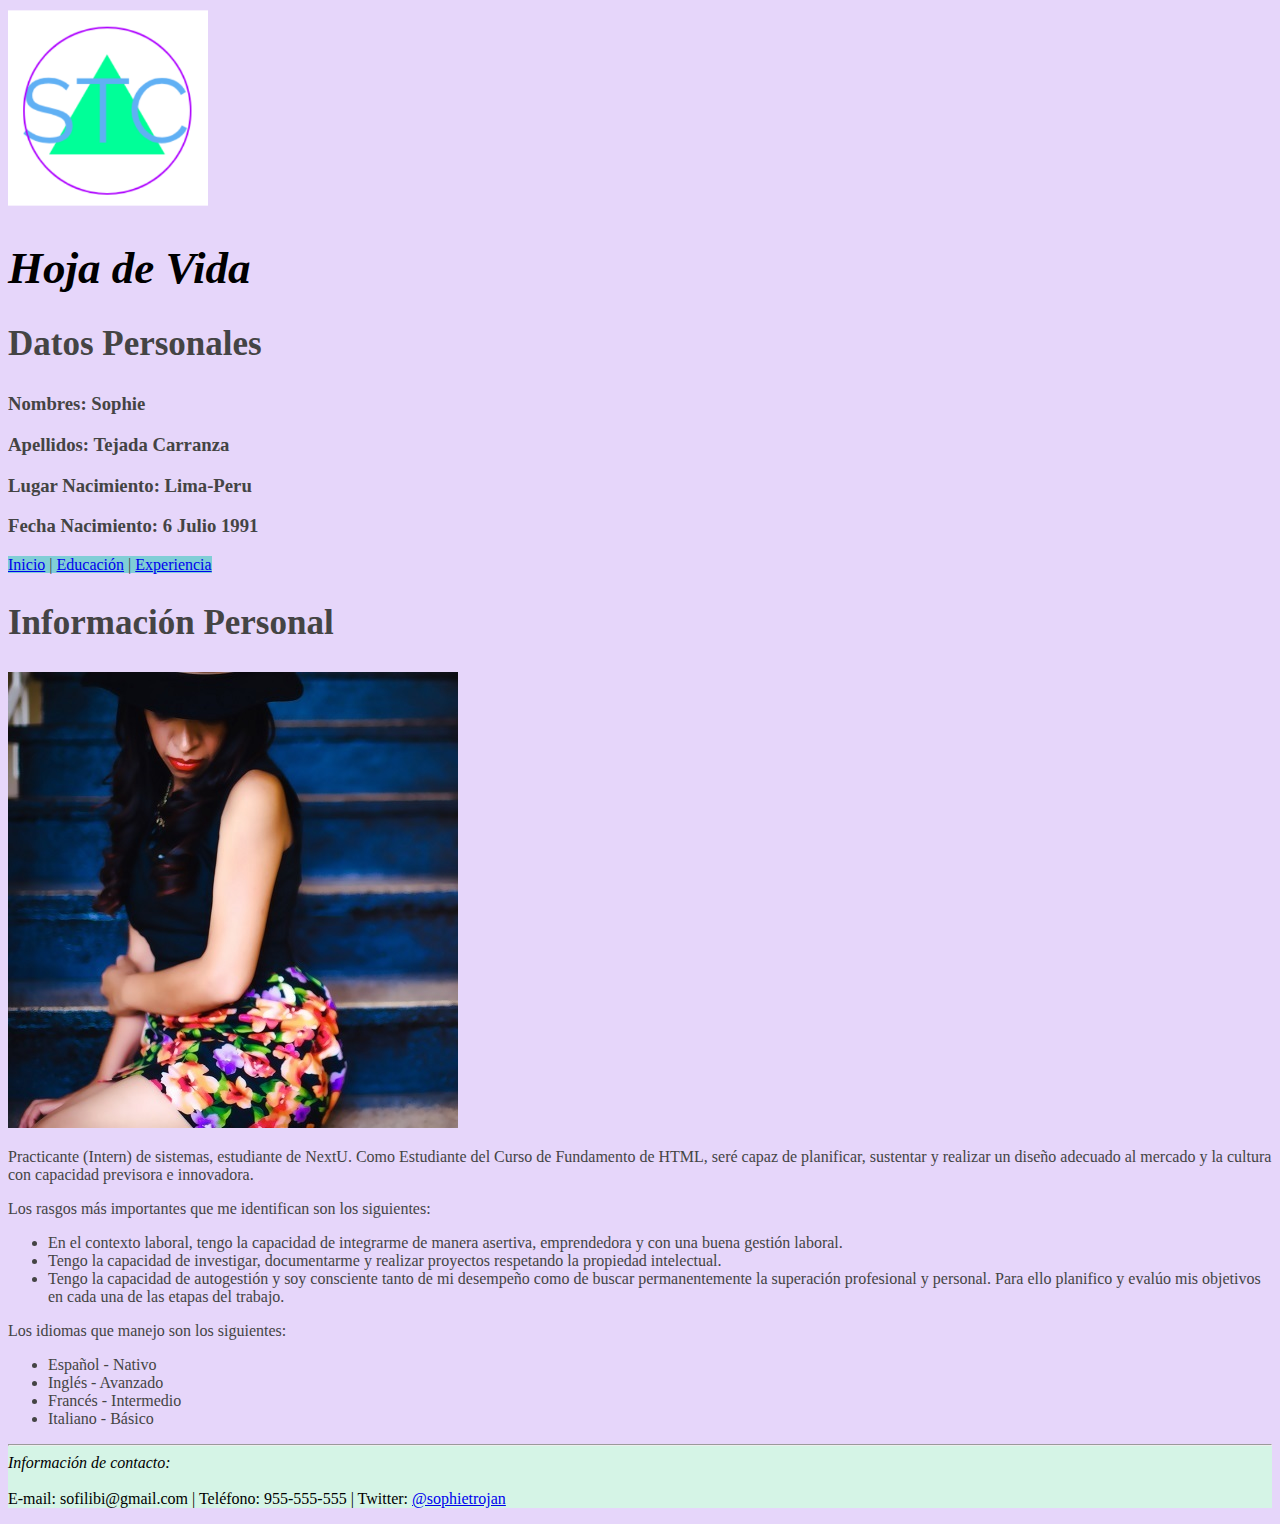
<file: responsivewebdesingNextU/index.html>
<!DOCTYPE html>
<html>
<head>
	<title>Fundamentos de HTML</title>
	<meta charset="utf-8" >
	<meta name="author" content="Sofia Tejada">
	
</head>
<body style="background-color:#E6D6FA;">

<img src="images/logo.svg" width="200px" height="200px">


 <h1 style="color:#000; font-size: 45px" ><em>Hoja de Vida</em></h1>
  <h2 style="color:#444; font-size: 35px; font-family: 'Source Sans Pro'">Datos Personales</h2>
  <h3 style="color:#444; font-family: 'Source Sans Pro'">Nombres: Sophie</h3>
  <h3 style="color:#444; font-family: 'Source Sans Pro'">Apellidos: Tejada Carranza</h3>
  <h3 style="color:#444; font-family: 'Source Sans Pro'">Lugar Nacimiento: Lima-Peru</h3>
  <h3 style="color:#444; font-family: 'Source Sans Pro'">Fecha Nacimiento: 6 Julio 1991</h3>
  <p > <span style="color:#444; font-family: 'Source Sans Pro'; background-color: #80ced6;"><a href="index.html">Inicio</a> | <a href="educacion.html">Educación</a> | <a href="experiencia.html">Experiencia</a></span></p>
   <h2 style="color:#444; font-size: 35px; font-family: 'Source Sans Pro'">Información Personal</h2>
   <img src="images/foto.jpg"/>
    <p style="color:#444; font-family: 'Source Sans Pro';" >Practicante (Intern) de sistemas, estudiante de NextU. Como Estudiante del Curso de Fundamento de HTML, seré capaz de planificar, sustentar y realizar un diseño adecuado al mercado y la cultura con capacidad previsora e innovadora.</p>

 <p style="color:#444; font-family: 'Source Sans Pro';" >Los rasgos más importantes que me identifican son los siguientes:</p>
 <ul style="color:#444; font-family: 'Source Sans Pro';" >
<li>En el contexto laboral, tengo la capacidad de integrarme de manera asertiva, emprendedora y&nbsp;con una buena gestión laboral.</li>
<li>Tengo la capacidad de investigar,  documentarme y realizar proyectos respetando la&nbsp;propiedad intelectual.</li>
<li>Tengo la capacidad de autogestión y soy consciente tanto de mi desempeño como de&nbsp;buscar permanentemente la superación profesional y personal. Para ello planifico y&nbsp;evalúo mis objetivos en cada una de las etapas del trabajo.</li>
</ul>

<p style="color:#444; font-family: 'Source Sans Pro';" >Los idiomas que manejo son los siguientes:</p>
 <ul style="color:#444; font-family: 'Source Sans Pro';" >
<li>Español - Nativo</li>
<li>Inglés - Avanzado </li>
<li>Francés - Intermedio</li>
<li>Italiano - Básico</li>
</ul>

<footer style="font-family: 'Source Sans Pro'; background-color: #d5f4e6;"> <p><hr/><em>Información de contacto:</em></br></br> E-mail: sofilibi@gmail.com | Teléfono: 955-555-555 | Twitter: <a href="https://twitter.com/intent/tweet?screen_name=@sophietrojan" target="_blank"> @sophietrojan</a></p></footer>
</body>
</html>
</file>
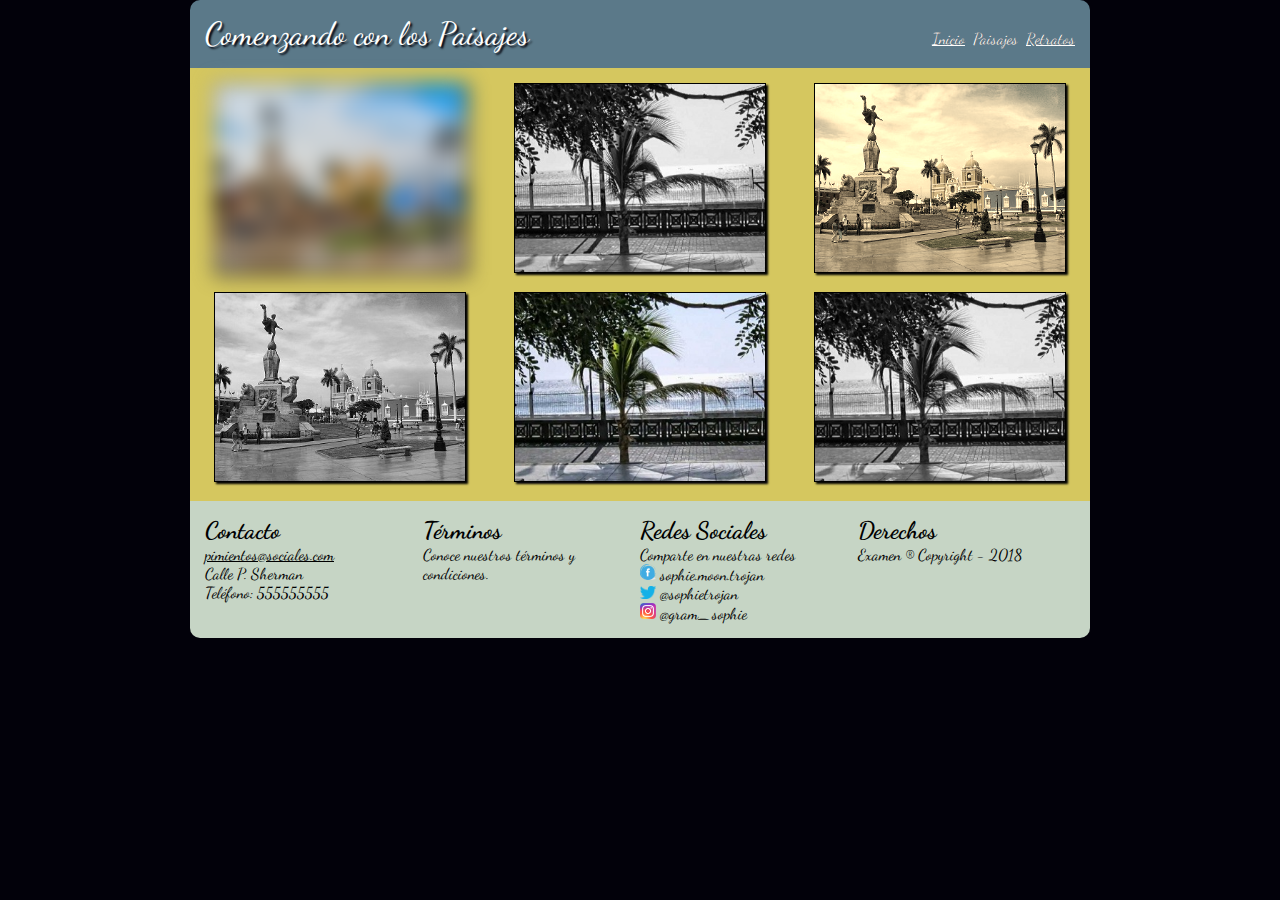
<file: CSSDiseñoWebResponsive_Sofia_Tejada/paisajes.html>
<!DOCTYPE html>
<html>
  <head>
    <meta charset="utf-8">
    <meta name="author" content="Sophie Tejada">
    <meta name="description" content="Comenzando con la Fotografía">
    <meta name="viewport" content="width=device-width">

   <link href="https://fonts.googleapis.com/css?family=Dancing+Script" rel="stylesheet">
    <link rel="stylesheet" href="css/styles.css">

    <title>Comenzando con la Fotografía</title>
  </head>
  <body>
    <div class="contenido">
      <header class="cabecera">
        Comenzando con los Paisajes
        <nav>
          <a href="index.html">Inicio</a>
          <a href="#" class="actual">Paisajes</a>
          <a href="retratos.html">Retratos</a>
        </nav>
      </header>
      <section>
        <article class="paisajes">
          <div id="paisaje_01">
            <img src="images/pacasmayo2.jpg" alt="Paisaje" title="Paisaje">
          </div>
          <div id="paisaje_02">
            <img src="images/pacasmayo.jpg" alt="Paisaje" title="Paisaje">
          </div>
          <div id="paisaje_03">
            <img src="images/pacasmayo2.jpg" alt="Paisaje" title="Paisaje">
          </div>
          <div id="paisaje_04">
            <img src="images/pacasmayo2.jpg" alt="Paisaje" title="Paisaje">
          </div>
          <div id="paisaje_05">
            <img src="images/pacasmayo.jpg" alt="Paisaje" title="Paisaje">
          </div>
          <div id="paisaje_06">
            <img src="images/pacasmayo.jpg" alt="Paisaje" title="Paisaje">
          </div>
        </article>
      </section>
          <footer class="pie_de_pagina">
        <div id="col1">
          <h2>Contacto</h2><br>
          <a href="mailto:sofilibi@gmail.com" >pimientos@sociales.com</a> <br>
          Calle P. Sherman <br>
          Teléfono: 555555555
        </div>
        <div id="col2">
          <h2>Términos</h2><br>
          Conoce nuestros términos y condiciones.
        </div>
        <div id="col3">
          <h2>Redes Sociales</h2><br>
          Comparte en nuestras redes <br>
          <img class="icons" src="images/fb.png" alt="fb icon" title="fb icon">
          sophie.moon.trojan <br>
          <img class="icons" src="images/tw.png" alt="tw icon" title="tw icon">
          @sophietrojan <br>
          <img class="icons" src="images/ig.png" alt="ig icon" title="ig icon">
          @gram_sophie <br>
        </div>
        <div id="col4">
          <h2>Derechos</h2><br>
          Examen ® Copyright - 2018
        </div>
      </footer>
    </div>
  </body>
</html>
</file>
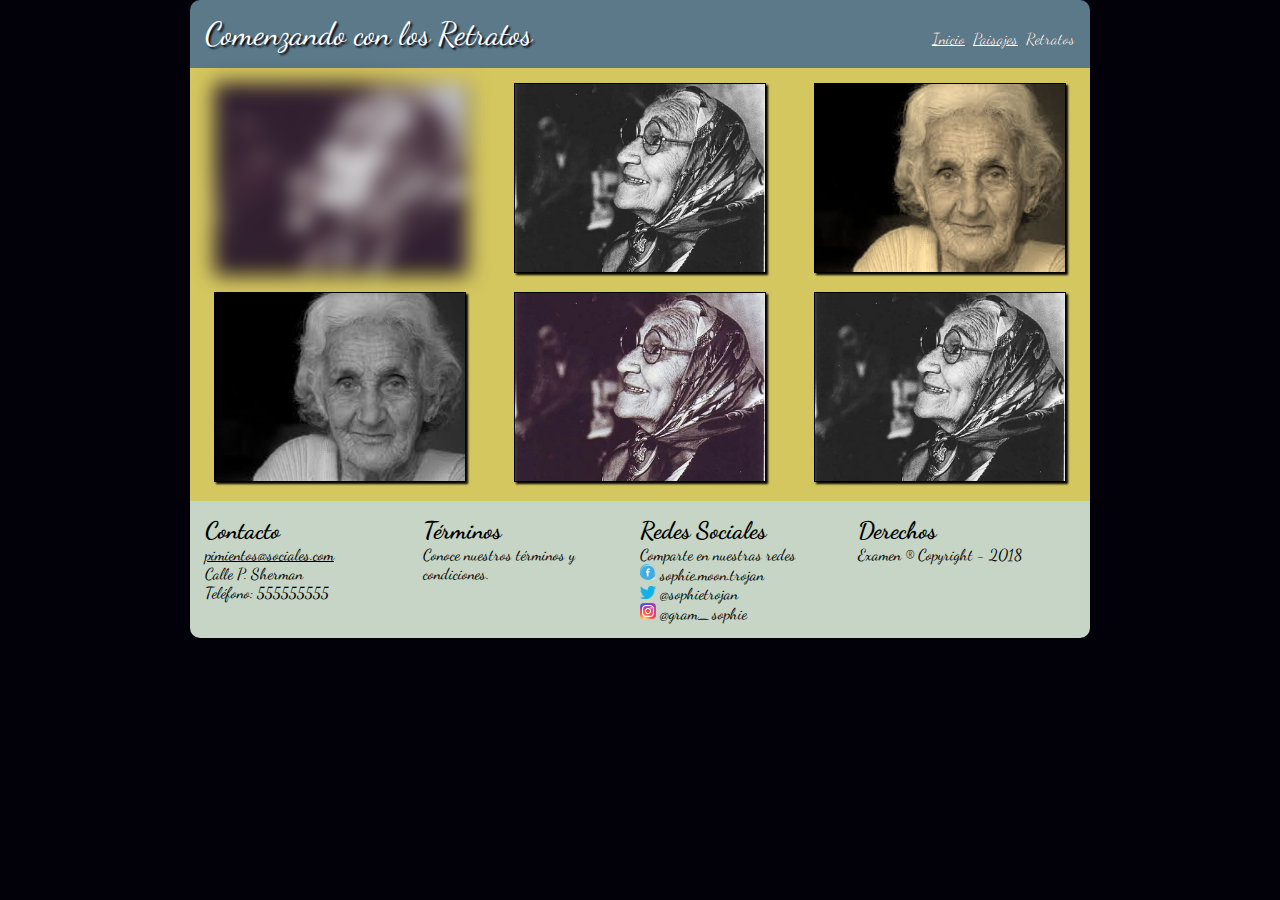
<file: CSSDiseñoWebResponsive_Sofia_Tejada/retratos.html>
<!DOCTYPE html>
<html>
  <head>
    <meta charset="utf-8">
    <meta name="author" content="Sophie Tejada">
    <meta name="description" content="Comenzando con la Fotografía">
    <meta name="viewport" content="width=device-width">

   <link href="https://fonts.googleapis.com/css?family=Dancing+Script" rel="stylesheet">
    <link rel="stylesheet" href="css/styles.css">

    <title>Comenzando con la Fotografía</title>
  </head>
  <body>
    <div class="contenido">
      <header class="cabecera">
        Comenzando con los Retratos
        <nav>
          <a href="index.html">Inicio</a>
          <a href="paisajes.html">Paisajes</a>
          <a href="#" class="actual">Retratos</a>
        </nav>
      </header>
      <section>
        <article class="retratos">
          <div id="retrato_01">
            <img src="images/retrato.jpg" alt="Retrato" title="Retrato">
          </div>
          <div id="retrato_02">
            <img src="images/retrato.jpg" alt="Retrato" title="Retrato">
          </div>
          <div id="retrato_03">
            <img src="images/retrato2.jpg" alt="Retrato" title="Retrato">
          </div>
          <div id="retrato_04">
            <img src="images/retrato2.jpg" alt="Retrato" title="Retrato">
          </div>
          <div id="retrato_05">
            <img src="images/retrato.jpg" alt="Retrato" title="Retrato">
          </div>
          <div id="retrato_06">
            <img src="images/retrato.jpg" alt="Retrato" title="Retrato">
          </div>
        </article>
      </section>
         <footer class="pie_de_pagina">
        <div id="col1">
          <h2>Contacto</h2><br>
          <a href="mailto:sofilibi@gmail.com" >pimientos@sociales.com</a> <br>
          Calle P. Sherman <br>
          Teléfono: 555555555
        </div>
        <div id="col2">
          <h2>Términos</h2><br>
          Conoce nuestros términos y condiciones.
        </div>
        <div id="col3">
          <h2>Redes Sociales</h2><br>
          Comparte en nuestras redes <br>
          <img class="icons" src="images/fb.png" alt="fb icon" title="fb icon">
          sophie.moon.trojan <br>
          <img class="icons" src="images/tw.png" alt="tw icon" title="tw icon">
          @sophietrojan <br>
          <img class="icons" src="images/ig.png" alt="ig icon" title="ig icon">
          @gram_sophie <br>
        </div>
        <div id="col4">
          <h2>Derechos</h2><br>
          Examen ® Copyright - 2018
        </div>
      </footer>
    </div>
  </body>
</html>
</file>
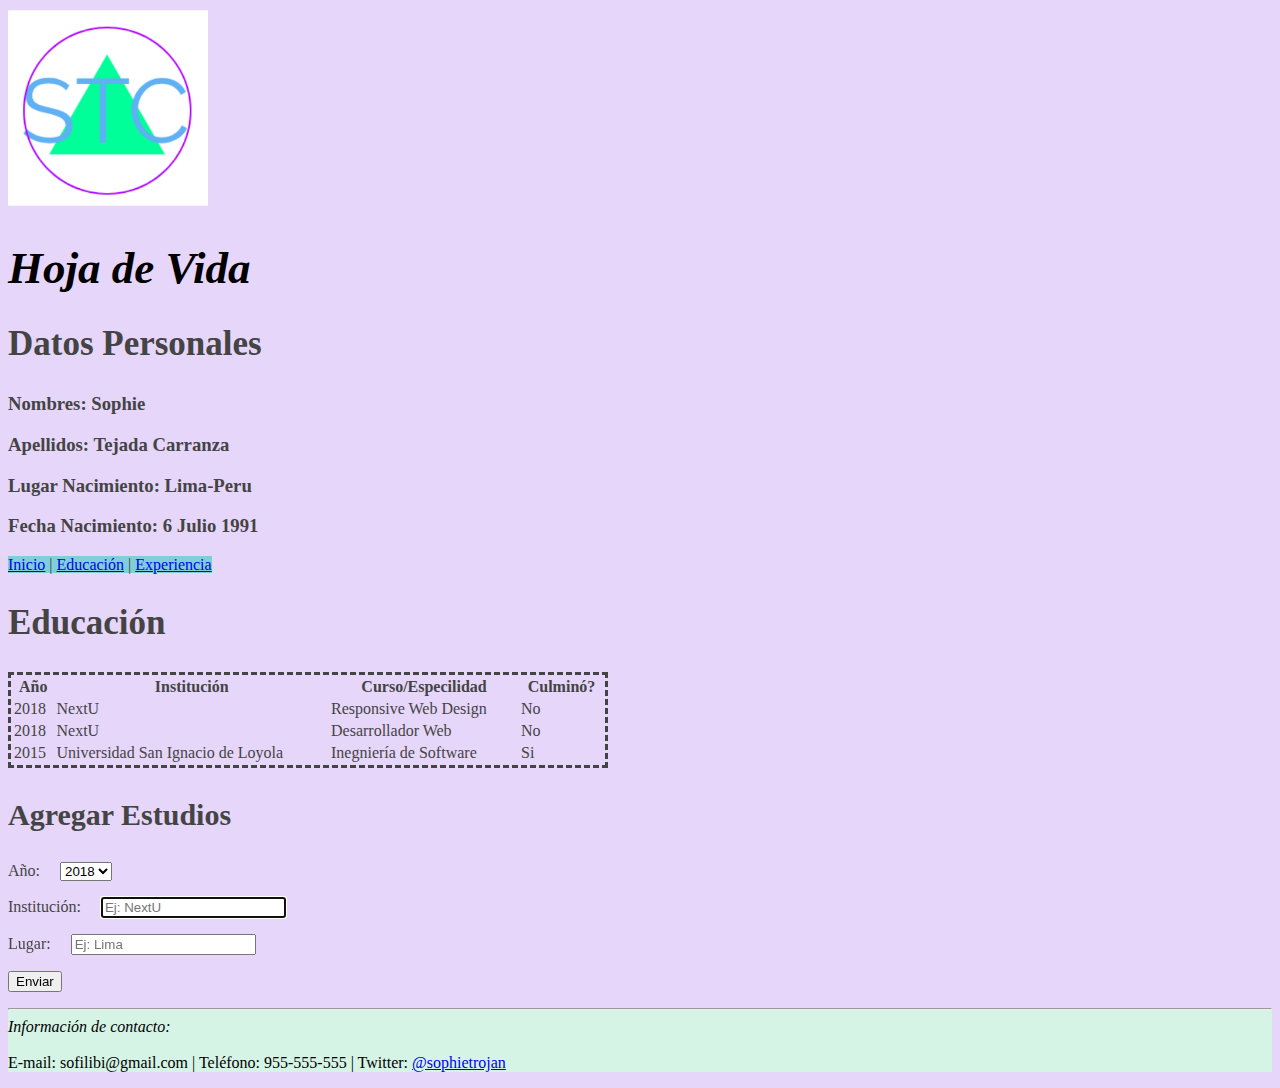
<file: responsivewebdesingNextU/educacion.html>
<!DOCTYPE html>
<html>
<head>
	<title>Fundamentos de HTML</title>
	<meta charset="utf-8" >
	<meta name="author" content="Sofia Tejada">
	
</head>
<body style="background-color:#E6D6FA;">

<img src="images/logo.svg" width="200px" height="200px">


 <h1 style="color:#000; font-size: 45px" ><em>Hoja de Vida</em></h1>
  <h2 style="color:#444; font-size: 35px; font-family: 'Source Sans Pro'">Datos Personales</h2>
  <h3 style="color:#444; font-family: 'Source Sans Pro'">Nombres: Sophie</h3>
  <h3 style="color:#444; font-family: 'Source Sans Pro'">Apellidos: Tejada Carranza</h3>
  <h3 style="color:#444; font-family: 'Source Sans Pro'">Lugar Nacimiento: Lima-Peru</h3>
  <h3 style="color:#444; font-family: 'Source Sans Pro'">Fecha Nacimiento: 6 Julio 1991</h3>
  <p > <span style="color:#444; font-family: 'Source Sans Pro'; background-color: #80ced6;"><a href="index.html">Inicio</a> | <a href="educacion.html">Educación</a> | <a href="experiencia.html">Experiencia</a></span></p>
   <h2 style="color:#444; font-size: 35px; font-family: 'Source Sans Pro'">Educación</h2>
 

 

 <table style="color:#444; font-family: 'Source Sans Pro'; border-color: black; border-width: 0.5px; border: dashed;" width="600px">
  <tr>
    <th>Año</th>
    <th>Institución</th>
    <th>Curso/Especilidad</th>
    <th>Culminó?</th>
  </tr>
  <tr>
    <td>2018</td>
    <td>NextU</td>
    <td>Responsive Web Design</td>
    <td>No</td>
  </tr>
  <tr>
    <td>2018</td>
    <td>NextU</td>
    <td>Desarrollador Web</td>
    <td>No</td>
  </tr>
  <tr>
    <td>2015</td>
    <td>Universidad San Ignacio de Loyola</td>
    <td>Inegniería de Software</td>
    <td>Si</td>
  </tr>
</table>

 <h3 style="color:#444; font-size: 30px; font-family: 'Source Sans Pro'">Agregar Estudios</h3>
 
<form action="" style="color:#444; font-size: 16px; font-family: 'Source Sans Pro'">
   <p>
    <label for="year">Año: </label>
    &nbsp;&nbsp;&nbsp;
    <select name="year">
      <option value="1" selected="">2018</option>
      <option value="2">2017</option>
      <option value="3">2016</option>
    </select>
  </p>
 
  <p>
    <label for="institutio">Institución:</label>
  &nbsp;&nbsp;&nbsp;
    <input type="text" name="institution" placeholder="Ej: NextU" autofocus required>
  </p>
 
  <p>
    <label for="place">Lugar: </label>
   &nbsp;&nbsp;&nbsp;
     <input type="text" name="place" placeholder="Ej: Lima" required>
  </p>
 

 

 

  <p>
    <input type="submit" value="Enviar">
  </p>
</form>


<footer style="font-family: 'Source Sans Pro'; background-color: #d5f4e6;"> <p><hr/><em>Información de contacto:</em></br></br> E-mail: sofilibi@gmail.com | Teléfono: 955-555-555 | Twitter: <a href="https://twitter.com/intent/tweet?screen_name=@sophietrojan" target="_blank"> @sophietrojan</a></p></footer>
</body>
</html>
</file>
<file: CSSDiseñoWebResponsive_Sofia_Tejada/css/styles.css>
body {
     font-family: 'Dancing Script';
    background-color: #02010a;
    margin: 0px;
    width:100%;
}

.contenido {
  width: 900px;
  margin-left: auto;
  margin-right: auto;
}

.cabecera {
  background: #5b7989;
  border-radius: 10px 10px 0px 0px;
  padding: 15px;
  color: white;
  font-size: 32px;
  text-align: left;
  text-shadow: 2px 2px 2px #02010a;
}

nav {
  float: right;
  vertical-align: middle;
}

nav>a {
    color: inherit;
    font-size: 16px;
    text-shadow: 0px 0px 0px #000000;
}

nav>a.actual {
  text-decoration: none;
}

img {
	
  box-shadow: 2px 2px 2px #02010A;
}

.principal {
  margin: 0px;
  padding: 15px;
  background: #82c3a6;
  float: center;
}

#img_ppal {
  display: block;
  margin-left: auto;
  margin-right: auto;
}

.secundaria {
  margin: 0px;
  background: #d5c75f;

  display: flex;
  flex-direction: row;
  flex-wrap: wrap;
  justify-content:center;
  align-items: space-around;
  -webkit-display: flex;
  -webkit-flex-direction: row;
  -webkit-flex-wrap: wrap;
  -webkit-justify-content: space-around;
  -webkit-align-items: center;
}

.secundaria>div {
  flex: 0 0;
  -webkit-flex:0 0;
}

#img_left {
  order: 1;
  -webkit-order: 1;
}

#img_right {
  order: 2;
  -webkit-order: 2;
}

.secundaria>div>a>figure>img {
  border: 1px black solid;
  width: 320px;
}

.secundaria>div>a>figure>figcaption {
  color: black;
}

#img_left>a>figure>img:first-child:hover {
  transform: rotateZ(10deg);
  box-shadow:2px 2px 2px #82c3a6;
  border: 2px black solid;
}
#img_right>a>figure>img:first-child:hover {
  transform: translate(20px, -5px);
  box-shadow:2px 2px 2px #82c3a6;
  border: 2px black solid;
}

.pie_de_pagina {
  margin: 0px;
  background: #C6d5c5;
  border-radius: 0px 0px 10px 10px;
  padding: 15px;
  font-size: 16px;

  display: flex;
  flex-direction: row;
  flex-wrap: wrap;
  justify-content: space-around;
  align-items: flex-start;
  -webkit-display: flex;
  -webkit-flex-direction: row;
  -webkit-flex-wrap: wrap;
  -webkit-justify-content: space-around;
  -webkit-align-items: flex-start;
}

.pie_de_pagina>div {
  margin-left: auto;
  margin-right: auto;

  flex: 1 0;
  -webkit-flex:1 0;
}

.pie_de_pagina>div>h2 {
  display: inline;
}

.pie_de_pagina>div>a {
  color: black;
}

.pie_de_pagina>div>img.icons {
  border-style: none;
  box-shadow: 0px 0px 0px #000000;
  width: 16px
}

#col1 {
  order: 1;
  -webkit-order: 1;
}

#col2 {
  order: 2;
  -webkit-order: 2;
}

#col3 {
  order: 3;
  -webkit-order: 3;
}

#col4 {
  order: 4;
  -webkit-order: 4;
}

/******************************************************/
/*                  para paisajes.html                   */
/******************************************************/
.paisajes {
  margin: 0px;
  background: #d5c75f;

  display: flex;
  flex-direction: row;
  flex-wrap: wrap;
  justify-content:center;
  align-items: space-around;
  -webkit-display: flex;
  -webkit-flex-direction: row;
  -webkit-flex-wrap: wrap;
  -webkit-justify-content: space-around;
  -webkit-align-items: center;
}

.paisajes>div {
  margin-bottom: 15px
}

.paisajes>div>img {
  flex: 1 1;
  -webkit-flex:0 0;
  border: 1px black solid;
  width: 250px;
}

.paisajes>div:first-child>img {
  filter: blur(10px);
}

.paisajes>div:nth-child(3)>img {
  filter: sepia(90%);
}

.paisajes>div:nth-child(even)>img {
  filter: grayscale(100%);
}

#paisaje_01 {
  order: 1;
  -webkit-order: 1;
  margin-top: 15px;
}

#paisaje_02 {
  order: 2;
  -webkit-order: 2;
  margin-top: 15px;
}

#paisaje_03 {
  order: 3;
  -webkit-order: 3;
  margin-top: 15px;
}

#paisaje_04 {
  order: 4;
  -webkit-order: 4;
}

#paisaje_05 {
  order: 5;
  -webkit-order: 5;
}

#paisaje_06 {
  order: 6;
  -webkit-order: 6;
}

/******************************************************/
/*                   para  retratos.html                   */
/******************************************************/
.retratos {
  margin: 0px;
  background: #d5c75f;

  display: flex;
  flex-direction: row;
  flex-wrap: wrap;
  justify-content:center;
  align-items: space-around;
  -webkit-display: flex;
  -webkit-flex-direction: row;
  -webkit-flex-wrap: wrap;
  -webkit-justify-content: space-around;
  -webkit-align-items: center;
}

.retratos>div {
  margin-bottom: 15px
}

.retratos>div>img {
  flex: 1 1;
  -webkit-flex:0 0;
  border: 1px black solid;
  width: 250px;
}

.retratos>div:first-child>img {
  filter: blur(10px);
}

.retratos>div:nth-child(3)>img {
  filter: sepia(90%);
}

.retratos>div:nth-child(even)>img {
  filter: grayscale(100%);
}

#retrato_01 {
  order: 1;
  -webkit-order: 1;
  margin-top: 15px;
}

#retrato_02 {
  order: 2;
  -webkit-order: 2;
  margin-top: 15px;
}

#retrato_03 {
  order: 3;
  -webkit-order: 3;
  margin-top: 15px;
}

#retrato_04 {
  order: 4;
  -webkit-order: 4;
}

#retrato_05 {
  order: 5;
  -webkit-order: 5;
}

#retrato_06 {
  order: 6;
  -webkit-order: 6;
}

/******************************************************/
/*                 Estilos Responsive                 */
/******************************************************/

@media (max-width: 899px) {

/******* index.html *******/

  .contenido {
    margin: 0px;
    width: 100%;
  }

  nav {
    float: none;
  }

  #img_ppal {
    width: 100%;
  }

  .secundaria {
      flex-direction: column;
      -webkit-flex-direction: column;
  }

  .secundaria>div {
    width: 100%;
    margin-left: 10%;
    margin-right: 10%;
  }

  .secundaria>div>a>figure>img {
    display: block;
    margin-left: auto;
    margin-right: auto;
    width: 220px;
  }

  .pie_de_pagina {
      flex-direction: column;
      -webkit-flex-direction: column;
  }

  .pie_de_pagina>div {
    width: 100%;
  }

  #col1 {
    margin-bottom: 10px;
  }

  #col2 {
    margin-bottom: 10px;
  }

  #col3 {
    margin-bottom: 10px;
  }

  .pie_de_pagina>div {
    max-width: 320px;
    height: 100%;
    display: block;
    margin-left: auto;
    margin-right: auto;
  }

/******* paisajes.html *******/

  .paisajes {
      flex-direction: column;
      -webkit-flex-direction: column;
  }

  .paisajes>div {
    width: 100%;
  }

  #paisaje_02 {
    margin-top: 0px
  }
  #paisaje_03 {
    margin-top: 0px
  }
  #paisaje_04 {
    margin-bottom: 15px;
  }
  #paisaje_05 {
    margin-bottom: 15px;
  }
  #paisaje_06 {
    margin-bottom: 15px;
  }

  .paisajes>div>img {
    display: block;
    margin-left: auto;
    margin-right: auto;
    width: 150px;
  }


  /******* rertratos.html *******/

  .retratos {
      flex-direction: column;
      -webkit-flex-direction: column;
  }

  .retratos>div {
    width: 100%;
  }

  #retrato_02 {
    margin-top: 0px
  }
  #retrato_03 {
    margin-top: 0px
  }
  #retrato_04 {
    margin-bottom: 15px;
  }
  #retrato_05 {
    margin-bottom: 15px;
  }
  #retrato_06 {
    margin-bottom: 15px;
  }

  .retratos>div>img {
    display: block;
    margin-left: auto;
    margin-right: auto;
    width: 150px;
  }

}
</file>
